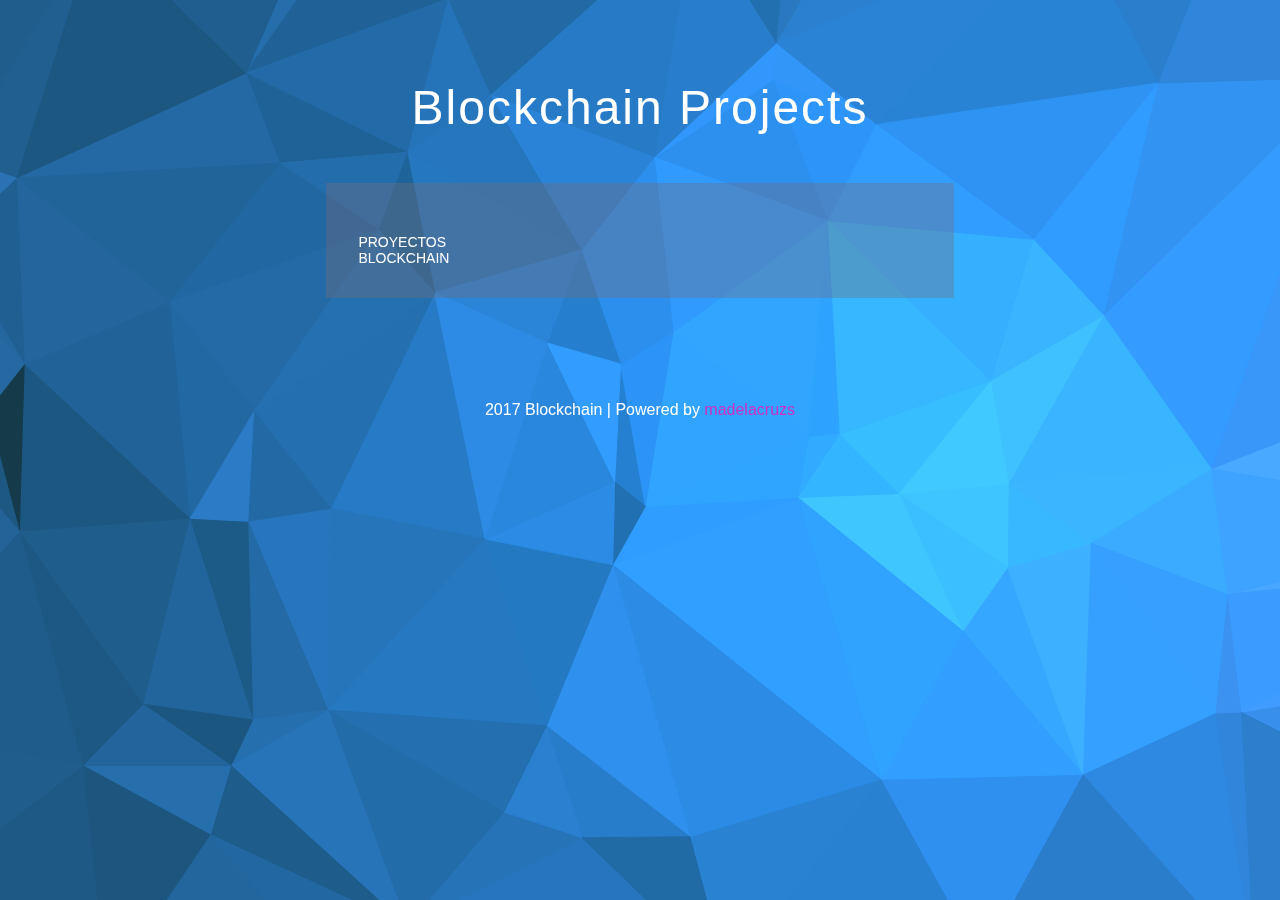
<file: index.html>
<!DOCTYPE html>
<html lang="en">
<head>
<title>Blockchain Projects | Miguel De La Cruz </title>
<!-- for-mobile-apps -->
<meta name="viewport" content="width=device-width, initial-scale=1">
<meta http-equiv="Content-Type" content="text/html; charset=utf-8" />
<meta name="keywords" content="The Blockchain" />
<meta http-equiv="Content-Security-Policy" content="upgrade-insecure-requests"> 

<link rel='shortcut icon' type='image/x-icon' href='https://raw.githubusercontent.com/ethereum/ethereum-org/master/public/images/favicon.ico' />

<!-- //for-mobile-apps -->
<!-- //custom-theme -->
<link href="Blockchain-EventRegistration/css/style.css" rel="stylesheet" type="text/css" media="all" />

<!-- js -->
<script type="text/javascript" src="Blockchain-EventRegistration/js/jquery-2.1.4.min.js"></script>
<!-- //js -->
<!-- font-awesome-icons -->
<!-- //font-awesome-icons -->

</head>
<body>

		<style type="text/css">
			#background {
				position: fixed;
				width: 100%;
				min-height: 100%;
				background-color: #57b8ff;
				background-repeat: no-repeat;
				background-size: cover;
				background-image: url(IPFS/img/background.76321afe.svg)!important;
			}
			#root {
				position: absolute;
				width: 100%;
				height: 100%;
			}
		</style>
<body>
		<div id="background"></div>

        <div id="root">

<!-- banner -->
	<div class="center-container">
		<div class="main">
			<h1 class="w3layouts_head">Blockchain Projects</h1>
			<!---728x90-->

<div style='margin: 0 auto;text-align: center;margin-top: 5px;'>
	

</div>
				<div class="w3layouts_main_grid">
					<form action="#" method="post" class="w3_form_post">
						<div class="w3_agileits_main_grid w3l_main_grid">
							<span class="agileits_grid">
								<label>  Proyectos Blockchain </label>
							</span>
						</div>
						
						
					
					
						<div class="clear"></div>
						
					</div>
					
				</form>
			</div>
	
		<!---728x90-->
</div>
			<div class="w3layouts_copy_right">
				<div class="container">
					<p>2017 Blockchain | Powered by <a href="https://github.com/madelacruzs">madelacruzs</a></p>
				</div>
			</div>
			<!--728x90-->
</div>
		</div>
	</div>
<!-- //footer -->
</div>
</body>
</html>
</file>
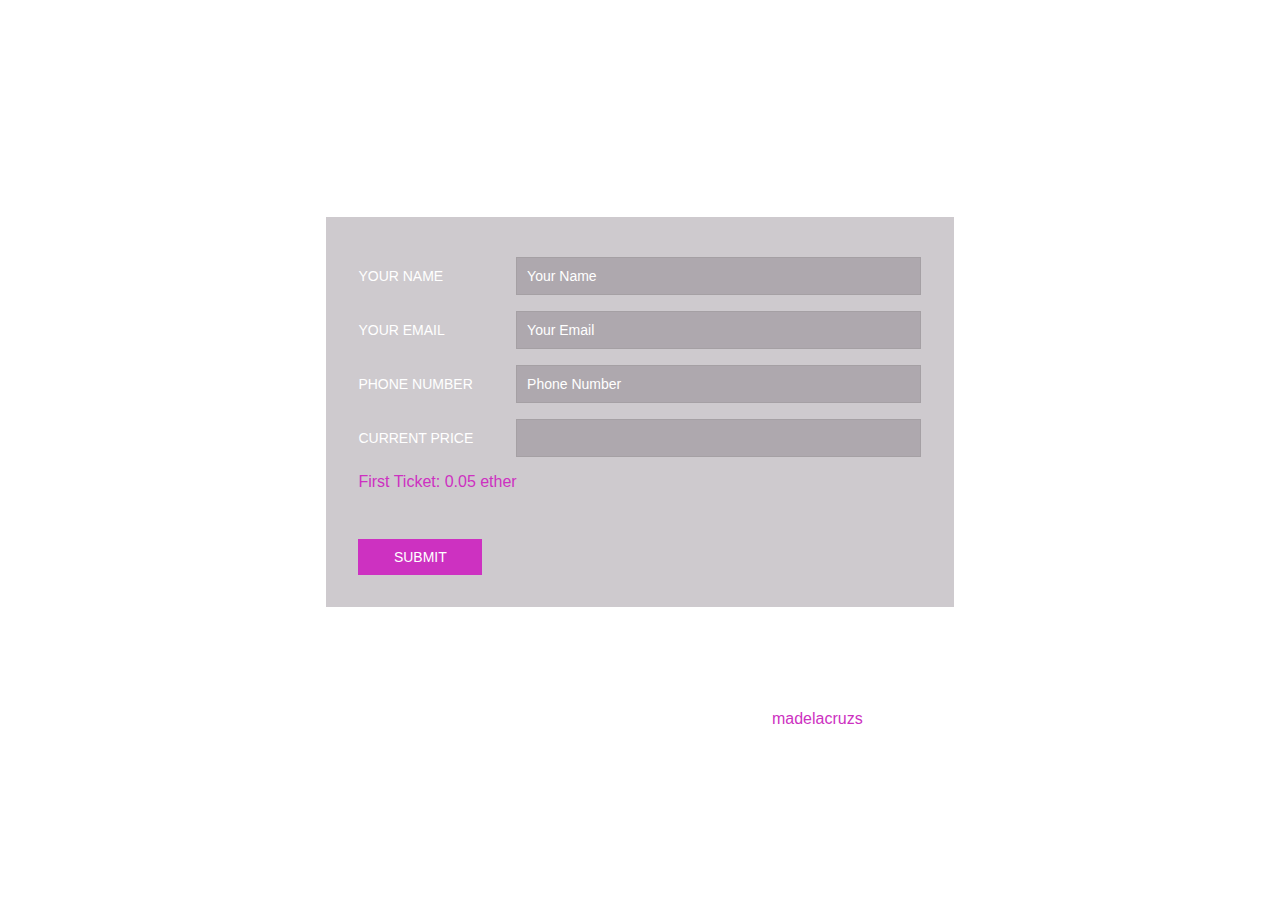
<file: Blockchain-EventRegistration/Index.htm>
<!DOCTYPE html>
<html lang="en">
<head>
<title>BlockchainEvent Registration | Example Registration With Smart Contract </title>
<!-- for-mobile-apps -->
<meta name="viewport" content="width=device-width, initial-scale=1">
<meta http-equiv="Content-Type" content="text/html; charset=utf-8" />
<meta name="keywords" content="The Blockchain Event" />

<link rel='shortcut icon' type='image/x-icon' href='https://raw.githubusercontent.com/ethereum/ethereum-org/master/public/images/favicon.ico' />

<!-- //for-mobile-apps -->
<!-- //custom-theme -->
<link href="css/style.css" rel="stylesheet" type="text/css" media="all" />

<!-- js -->
<script type="text/javascript" src="js/jquery-2.1.4.min.js"></script>
<!-- //js -->
<!-- font-awesome-icons -->
<!-- //font-awesome-icons -->

</head>
<body>


<body>
<!-- banner -->
	<div class="center-container">
		<div class="main">
			<h1 class="w3layouts_head">Blockchain Event Registration</h1>
			<h3>Example Registration With Smart Contract. Pay with Ether</h4>
			<!---728x90-->

<div style='margin: 0 auto;text-align: center;margin-top: 5px;'>
	

</div>
				<div class="w3layouts_main_grid">
					<form action="#" method="post" class="w3_form_post">
						<div class="w3_agileits_main_grid w3l_main_grid">
							<span class="agileits_grid">
								<label>Your Name </label>
								<input type="text" name="Task" placeholder="Your Name" required="">
							</span>
						</div>
						<div class="w3_agileits_main_grid w3l_main_grid">
							<span class="agileits_grid">
								<label>Your Email </label>
								<input type="text" name="Task" placeholder="Your Email" required="">
							</span>
						</div>
						<div class="w3_agileits_main_grid w3l_main_grid">
							<span class="agileits_grid">
								<label>Phone Number </label>
								<input type="text" name="Task" placeholder="Phone Number" required="">
								</span>
						</div>
						<div class="w3_agileits_main_grid w3l_main_grid">
							<span class="agileits_grid">
								<label>Current Price</label>
								<input type="text" name="Task" placeholder="" required="" disabled="disabled">
							</span>
						</div>
						
					
					
						<div class="clear"></div>
						<span>First Ticket: 0.05 ether </span>

						<div class="w3_main_grid">
							<div class="w3_main_grid_right">
								<input type="submit" value="Submit">
							</div>
						</div>
					</div>
					
				</form>
			</div>
		<!-- Calendar -->
			<link rel="stylesheet" href="css/jquery-ui.css" />
				<script src="js/jquery-ui.js"></script>
					<script>
						$(function() {
							$( "#datepicker" ).datepicker();
						});
					</script>
		<!-- //Calendar -->
		<!---728x90-->
</div>
			<div class="w3layouts_copy_right">
				<div class="container">
					<p>2017 Blockchain Event Registration | Powered by <a href="https://github.com/madelacruzs">madelacruzs</a></p>
				</div>
			</div>
			<!--728x90-->
</div>
		</div>
	</div>
<!-- //footer -->
</body>
</html>
</file>
<file: Blockchain-EventRegistration/css/style.css>
/*--
Author: W3layouts
Author URL: http://w3layouts.com
License: Creative Commons Attribution 3.0 Unported
License URL: http://creativecommons.org/licenses/by/3.0/
--*/
/* reset */
html,body,div,span,applet,object,iframe,h1,h2,h3,h4,h5,h6,p,blockquote,pre,a,abbr,acronym,address,big,cite,code,del,dfn,em,img,ins,kbd,q,s,samp,small,strike,strong,sub,sup,tt,var,b,u,i,dl,dt,dd,ol,nav ul,nav li,fieldset,form,label,legend,table,caption,tbody,tfoot,thead,tr,th,td,article,aside,canvas,details,embed,figure,figcaption,footer,header,hgroup,menu,nav,output,ruby,section,summary,time,mark,audio,video{margin:0;padding:0;border:0;font-size:100%;font:inherit;vertical-align:baseline;}
article, aside, details, figcaption, figure,footer, header, hgroup, menu, nav, section {display: block;}
ol,ul{list-style:none;margin:0px;padding:0px;}
blockquote,q{quotes:none;}
blockquote:before,blockquote:after,q:before,q:after{content:'';content:none;}
table{border-collapse:collapse;border-spacing:0;}
/* start editing from here */
a{text-decoration:none;}
.txt-rt{text-align:right;}/* text align right */
.txt-lt{text-align:left;}/* text align left */
.txt-center{text-align:center;}/* text align center */
.float-rt{float:right;}/* float right */
.float-lt{float:left;}/* float left */
.clear{clear:both;}/* clear float */
.pos-relative{position:relative;}/* Position Relative */
.pos-absolute{position:absolute;}/* Position Absolute */
.vertical-base{	vertical-align:baseline;}/* vertical align baseline */
.vertical-top{	vertical-align:top;}/* vertical align top */
nav.vertical ul li{	display:block;}/* vertical menu */
nav.horizontal ul li{	display: inline-block;}/* horizontal menu */
img{max-width:100%;}
/*end reset*/
body{
	margin:0;
	padding:0;
	background: url(https://venturebeat.com/wp-content/uploads/2017/10/bg-71.jpg);
    background-repeat: no-repeat;
    background-position: center;
    background-attachment: fixed;
    background-size: cover;
    -webkit-background-size: cover;
    -moz-background-size: cover;
    -o-background-size: cover;
    -ms-background-size: cover;
	 font-family: 'Roboto', sans-serif;
 }
h1,h2,h3,h4,h5,h6{
	margin:0;	
}	
p{
	margin:0;
}
ul{
	margin:0;
	padding:0;
}
p,ul,ol{
	font-size:14px;
}
input[type="submit"],a,.agileinfo_social_icons li{
	transition:.5s ease-in;
	-webkit-transition:.5s ease-in;
	-moz-transition:.5s ease-in;
	-o-transition:.5s ease-in;
	-ms-transition:.5s ease-in;
}
 
/*-- banner --*/
.center-container{
	padding:0em 0;
}
.w3layouts_copy_right{
	padding:1em 0;
	text-align:center;
	border-top:none;
}
.w3layouts_copy_right p {
    color: #ffffff;
    line-height: 2em;
    font-size: 16px;
}
.w3layouts_copy_right p a{
	color:#cd31c1;
	text-decoration:none;
}
.w3layouts_copy_right p a:hover{
	color:#fff;
}
/*-- //footer --*/
.main{
	padding:5em 0;
}
.main h1{
	text-align: center;
    color: #fff;
    font-size: 3em;
    margin-bottom: 1em;
	/* text-transform: uppercase; */
	letter-spacing:2px;
}
.main h3{
	text-align: center;
    color: #fff;
    margin-bottom: 1em;
	/* text-transform: uppercase; */
	letter-spacing:2px;
}

.w3layouts_main_grid{
	width: 35%;
    padding: 2em;
    margin:0 auto;
    background:rgba(120, 109, 118, 0.36);
}
.w3layouts_main_grid span {
    padding: .5em 0;
    display: block;
}
.w3layouts_main_grid span label{
    color: #FFFFFF;
    font-size: 14px;
    text-transform: uppercase;
    font-style: normal;
    float: left;
    width: 28%;
    margin: .8em 0 0;
	position:relative;
}
.content-w3ls{
    color: #FFFFFF;
    font-size: 14px;
    text-transform: uppercase;
    font-style: normal;
    margin: .8em 0 0;
	position:relative;
}
.w3layouts_main_grid span label i{
	position:absolute;
	right:15%;
	top:0%;
	color:#fff;
	font-style:normal;
}
.w3layouts_main_grid input[type="text"], #category, #category1, #risk, #priority, .agileits_w3layouts_main_gridr input[type="time"], .w3layouts_main_grid input[type="email"], .w3layouts_main_grid textarea {
    outline: none;
    width: 68%;
    background:rgba(120, 109, 118, 0.36);
    color: #fff;
    padding: 10px;
    font-size: 14px;
    border: 1px solid rgba(152, 149, 149, 0.42);
}
.w3layouts_main_grid select {
    outline: none;
    background: rgba(152, 149, 149, 0.42);
    color: #fff;
    padding: 10px;
    font-size: 14px;
    border: 1px solid rgba(152, 149, 149, 0.42);
}
::-webkit-input-placeholder{
	color:#fff !important;
}
#category,#category1,#risk,#priority{
    width: 79% !important;
}
.agileits_w3layouts_main_gridl{
	float:left;
	width:41%;
}
.agileits_w3layouts_main_gridl input[type="text"],.agileits_w3layouts_main_gridr input[type="time"]{
	width:90% !important;
}
.agileits_w3layouts_main_gridr input[type="time"] {
    padding: 7.5px !important;
}
.agileits_w3layouts_main_gridr{
	float:right;
	width:29%;
}
.w3_main_grid{
	margin:2.5em 0 0;
}
.w3_main_grid_left{
	float:left;
	margin: 0.5em 0 0;
}
.w3_main_grid_left a{
	font-size: 1em;
    color: #FFFFFF;
    text-transform: capitalize;
}
.w3_main_grid_left a:hover{
	color:#FF0F75;
}
.w3_main_grid_right input[type="submit"]{
	outline:none;
	padding:10px 0;
	width:22%;
	text-transform:uppercase;
	font-size:14px;
	color:#fff;
	background:#cd31c1;
	border:none;
	cursor:pointer;
}
.w3_main_grid_right input[type="button"]{
	outline:none;
	padding:10px 0;
	width:22%;
	text-transform:uppercase;
	font-size:14px;
	color:#fff;
	background:#cd31c1;
	border:none;
	cursor:pointer;
}
.w3_main_grid_right input[type="submit"]:hover{
	background:#df49d3;
}
/*-- radio button --*/
span {
    color: #cd31c1;
}
.grid-w3layouts1 ul li,.grid-w3layouts2 ul li{
	color: #fff;
    display: block;
    position: relative;
    height: 25px;
}
ul li input[type=radio]{
	position: absolute;
	visibility: hidden;
}
ul li label{
    display: block;
    position: relative;
    font-weight: 300;
    text-transform: capitalize;
    font-size: 16px;
    padding: 10px 0px 0px 50px;
    margin:10px auto;
    height: 30px;
    z-index: 9;
    cursor: pointer;
    -webkit-transition: all 0.25s linear;
}
ul li:hover label{
	color: #FFFFFF;
}
ul li .check{
	display: block;
    position: absolute;
    border: 2px solid #fff;
    border-radius: 100%;
    height: 12px;
    width: 12px;
    top: 13px;
    left: 20px;
    z-index: 5;
    transition: border .25s linear;
    -webkit-transition: border .25s linear;
}
ul li:hover .check {
	border: 2px solid #FFFFFF;
}
ul li .check::before {
	display: block;
    position: absolute;
    content: '';
    border-radius: 100%;
    height: 8px;
    width: 8px;
    top: 2px;
    left: 2px;
    margin: auto;
    transition: background 0.25s linear;
    -webkit-transition: background 0.25s linear;
}
input[type=radio]:checked ~ .check {
	border: 2px solid #cd31c1;
}
input[type=radio]:checked ~ .check::before{
	background: #cd31c1;
}
input[type=radio]:checked ~ label{
	color: #cd31c1;
}
/*-- /radio button --*/
.form-w3ls {
    margin-bottom: 36px;
}
option{
	background:#212121
}
/*-- start-responsive-design --*/
@media (max-width:1440px){
.w3layouts_main_grid {
	width: 39%;
}
}
@media (max-width: 1366px){
.w3layouts_main_grid {
	width: 41%;
}
}
@media (max-width: 1280px){
.w3layouts_main_grid {
	width: 44%;
}
}
@media (max-width: 1080px){
.main h1 {
	font-size: 2.7em;
}
/*-- w3layouts --*/
.w3layouts_main_grid {
	width: 52%;
}
}
@media (max-width: 1024px){
.w3layouts_main_grid {
	width: 55%;
}
}
@media (max-width: 991px){
.w3layouts_main_grid {
	width: 57%;
}
}
@media (max-width: 800px){
.main h1 {
	font-size: 2.5em;
}
.main {
	padding: 3em 0;
}
.w3layouts_main_grid {
	width: 71%;
}
}
@media (max-width: 768px){
.w3layouts_main_grid input[type="text"], #category, #category1, #risk, #priority, .agileits_w3layouts_main_gridr input[type="time"], .w3layouts_main_grid input[type="email"], .w3layouts_main_grid textarea {
	width: 67.8%;
}
.center-container {
    min-height: 929px;
}
}
@media (max-width: 736px){
.w3layouts_main_grid input[type="text"], #category, #category1, #risk, #priority, .agileits_w3layouts_main_gridr input[type="time"], .w3layouts_main_grid input[type="email"], .w3layouts_main_grid textarea {
	width: 67.6%;
}
.main h1 {
	margin-bottom: 0.8em;
}
.center-container {
    min-height:650px;
}
}
@media (max-width: 667px){
.w3layouts_main_grid input[type="text"], #category, #category1, #risk, #priority, .agileits_w3layouts_main_gridr input[type="time"], .w3layouts_main_grid input[type="email"], .w3layouts_main_grid textarea {
	width: 67%;
}
.w3layouts_main_grid span label i {
	right: 8%;
}
.main h1 {
	font-size: 2.3em;
}
.agileits_w3layouts_main_gridl {
/*-- agileits --*/
	width: 39%;
}
.agileits_w3layouts_main_gridr {
	width: 30%;
}
.agileits_w3layouts_main_gridr input[type="time"] {
	padding: 9px 7.5px !important;
}
}
@media (max-width: 640px){
.agileits_w3layouts_main_gridr {
	width: 30%;
}
.ui-datepicker {
	width: 28.4%;
}
.main h1 {
    font-size: 2em;
}
}
@media (max-width: 600px){
.w3layouts_main_grid span label {
	float: none;
	width: 100%;
	margin: 0 0 1em;
	display: block;
}
.w3layouts_main_grid input[type="text"], #category, #category1, #risk, #priority, .agileits_w3layouts_main_gridr input[type="time"], .w3layouts_main_grid input[type="email"], .w3layouts_main_grid textarea {
	width: 94.5%;
}
.w3layouts_main_grid span label i {
	right: 71%;
}
.agileits_w3layouts_main_gridl {
	width: 52%;
}
.agileits_w3layouts_main_gridr {
	width: 44%;
}
#category, #category1, #risk, #priority {
	width: 100% !important;
}
}
@media (max-width:568px){
.main h1 {
	font-size: 1.8em;
}
.main {
	padding: 2em 0;
/*-- w3layouts --*/
}
.w3layouts_main_grid input[type="text"], #category, #category1, #risk, #priority, .agileits_w3layouts_main_gridr input[type="time"], .w3layouts_main_grid input[type="email"], .w3layouts_main_grid textarea {
	width: 94.3%;
}
.w3layouts_main_grid span label i {
    right: 67%;
}
}
@media (max-width:480px){
.agileits_w3layouts_main_gridl {
	width: 100%;
	float: none;
	margin-bottom: 1em;
}
.agileits_w3layouts_main_gridr {
	width: 100%;
	float: none;
}
.agileits_w3layouts_main_gridl input[type="text"], .agileits_w3layouts_main_gridr input[type="time"] {
	width: 92.9% !important;
}
.w3layouts_main_grid input[type="text"], #category, #category1, #risk, #priority, .agileits_w3layouts_main_gridr input[type="time"], .w3layouts_main_grid input[type="email"], .w3layouts_main_grid textarea {
	width: 93.3%;
}
.agileits_w3layouts_main_gridr input[type="time"] {
	width: 95% !important;
}
.w3layouts_copy_right {
    padding: 1em 1em;
}
.w3layouts_main_grid span label i {
    right: 61%;
}
.w3_main_grid_right input[type="submit"] {
    width: 30%;
}
}
@media (max-width:414px){
.w3layouts_main_grid {
	padding: 1.5em;
}
.w3layouts_main_grid {
	width: 75%;
}
.w3layouts_main_grid input[type="text"], #category, #category1, #risk, #priority, .agileits_w3layouts_main_gridr input[type="time"], .w3layouts_main_grid input[type="email"], .w3layouts_main_grid textarea {
	width: 92.3%;
}
.agileits_w3layouts_main_gridl input[type="text"], .agileits_w3layouts_main_gridr input[type="time"] {
	width: 92% !important;
}
.agileits_w3layouts_main_gridr input[type="time"] {
	width: 94% !important;
}
.w3_main_grid_left {
	float: none;
	text-align: center;
	margin: 0 0 1em;
}
/*-- agileits --*/
.w3layouts_main_grid span label i {
	right: 58%;
}
.main h1 {
    font-size: 1.7em;
}
.w3_main_grid_right input[type="submit"] {
    width: 40%;
}
}
@media (max-width:384px){
.w3layouts_main_grid input[type="text"], #category, #category1, #risk, #priority, .agileits_w3layouts_main_gridr input[type="time"], .w3layouts_main_grid input[type="email"], .w3layouts_main_grid textarea {
	width: 92%;
}
.agileits_w3layouts_main_gridr input[type="time"] {
	width: 93.8% !important;
}
}
@media (max-width: 375px){
.w3layouts_main_grid input[type="text"], #category, #category1, #risk, #priority, .agileits_w3layouts_main_gridr input[type="time"], .w3layouts_main_grid input[type="email"], .w3layouts_main_grid textarea {
	width:91.5% !important;
}
.agileits_w3layouts_main_gridr input[type="time"] {
	width: 93.5% !important;
}
#category, #category1, #risk, #priority {
	width: 100% !important;
}
}
@media (max-width: 320px){
.main h1 {
    font-size: 1.3em;
    margin-bottom: 1em;
}
.w3layouts_main_grid {
	padding: 1em;
}
.w3layouts_main_grid span label,.w3layouts_main_grid input[type="text"], #category, #category1, #risk, #priority, .agileits_w3layouts_main_gridr input[type="time"], .w3layouts_main_grid input[type="email"], .w3layouts_main_grid textarea{
	font-size: 13px;
}
.w3layouts_main_grid span label i {
	right: 50%;
}
.w3layouts_main_grid input[type="text"], #category, #category1, #risk, #priority, .agileits_w3layouts_main_gridr input[type="time"], .w3layouts_main_grid input[type="email"], .w3layouts_main_grid textarea {
	width: 90% !important;
}
.agileits_w3layouts_main_gridr input[type="time"] {
	width: 93.5% !important;
}
#category, #category1, #risk, #priority {
	width: 100% !important;
}
.agileits_w3layouts_main_gridr input[type="time"] {
	width: 92.5% !important;
}
.w3_main_grid {
	margin: 1em 0 0;
	padding: 1em 0 0;
}
.w3_main_grid_left a {
	font-size: 14px;
}
.w3_main_grid_right {
	width: 100%;
}
.agileits_copyright p {
	font-size: 13px;
	margin: 2em 0 0;
}
.w3layouts_copy_right p {
    font-size: 14px;
}
.w3layouts_copy_right {
    padding: 1em 0em;
}
.main {
    padding: 2em 0 0em;
}
}
</file>
